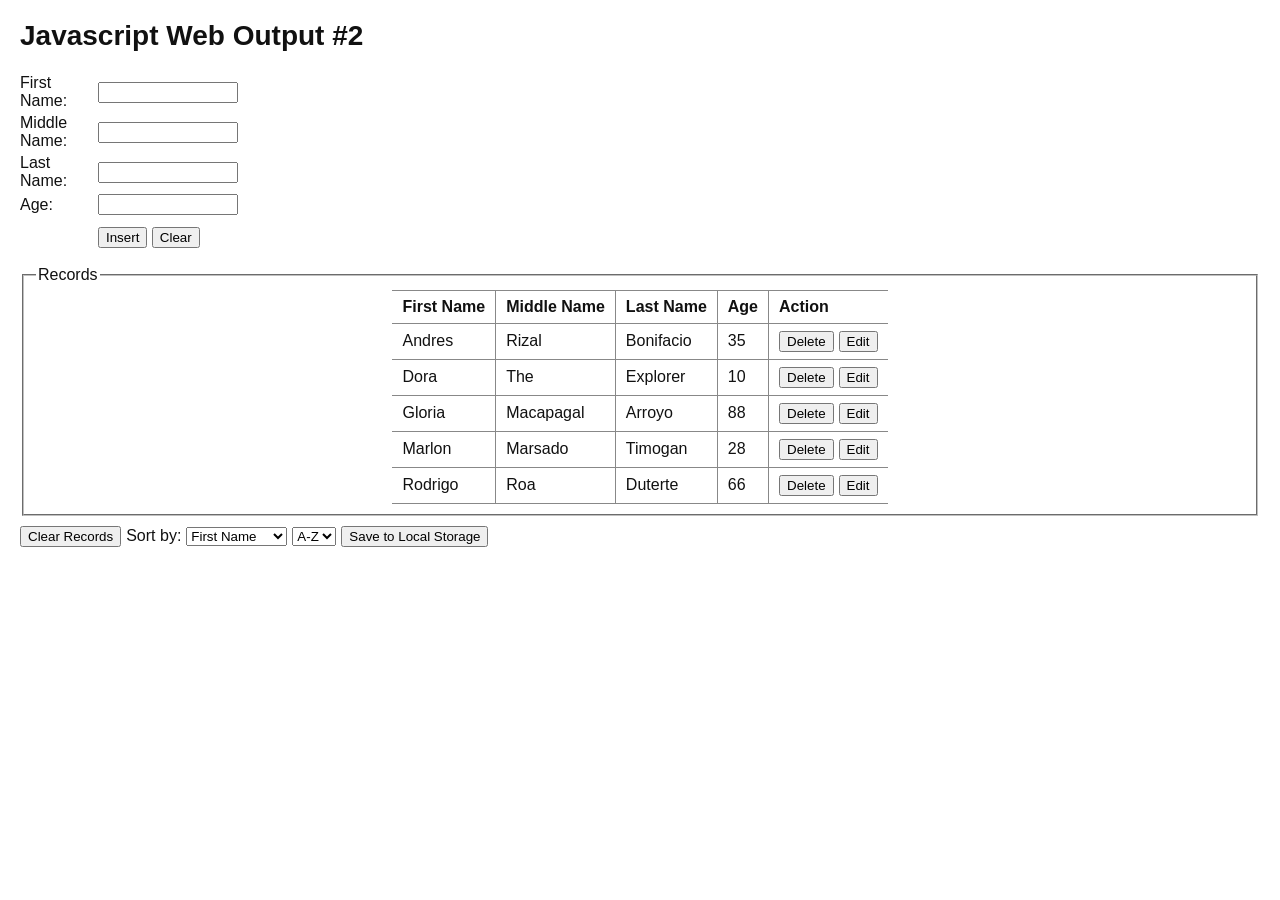
<file: ex2/index.html>
<!DOCTYPE html>
<html lang="en">
<head>
    <meta charset="UTF-8">
    <meta name="viewport" content="width=device-width, initial-scale=1.0">
    <title>Javascript Web Output #2</title>
    <link rel="stylesheet" href="style.css">
</head>
<body>
    <h1>Javascript Web Output #2</h1>

    <form id="recordForm">
        <div class="form-row">
            <label for="firstName">First Name:</label>
            <input type="text" id="firstName" required>
        </div>
        <div class="form-row">
            <label for="middleName">Middle Name:</label>
            <input type="text" id="middleName" required>
        </div>
        <div class="form-row">
            <label for="lastName">Last Name:</label>
            <input type="text" id="lastName" required>
        </div>
        <div class="form-row">
            <label for="age">Age:</label>
            <input type="number" id="age" min="1" required>
        </div>
        <div class="form-actions">
            <button type="submit" id="insertButton">Insert</button>
            <button type="button" id="clearFormButton">Clear</button>
        </div>
    </form>

    <fieldset>
        <legend>Records</legend>
        <table>
            <thead>
                <tr>
                    <th>First Name</th>
                    <th>Middle Name</th>
                    <th>Last Name</th>
                    <th>Age</th>
                    <th>Action</th>
                </tr>
            </thead>
            <tbody id="recordTable"></tbody>
        </table>
    </fieldset>

    <div class="table-actions">
        <button type="button" id="clearRecordsButton">Clear Records</button>
        <label for="sortBy">Sort by:</label>
        <select id="sortBy">
            <option value="firstName">First Name</option>
            <option value="middleName">Middle Name</option>
            <option value="lastName">Last Name</option>
            <option value="age">Age</option>
        </select>
        <select id="sortOrder">
            <option value="asc">A-Z</option>
            <option value="desc">Z-A</option>
        </select>
        <button type="button" id="saveButton">Save to Local Storage</button>
        <span id="message" aria-live="polite"></span>
    </div>

    <script src="script.js"></script>
</body>
</html>
</file>
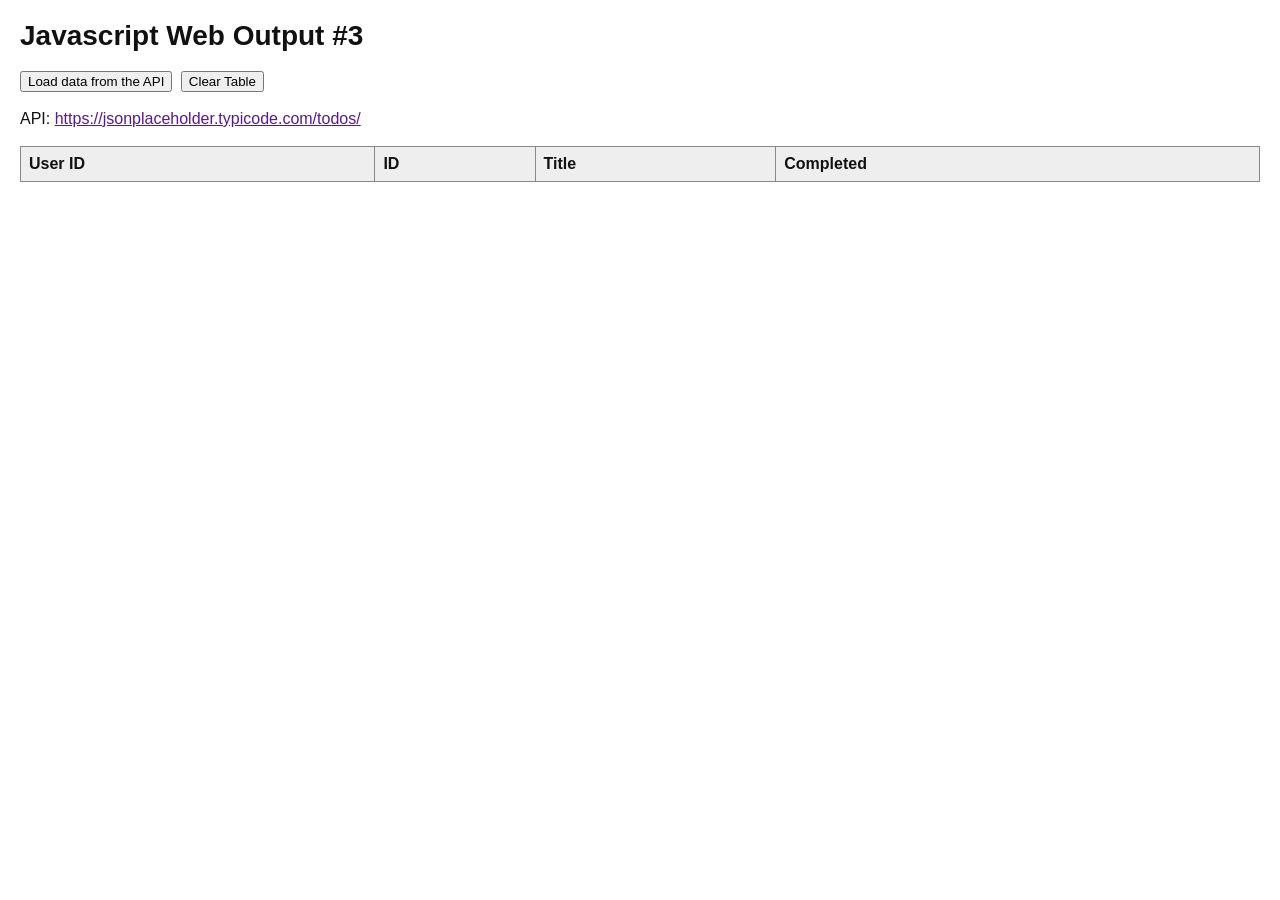
<file: ex3/index.html>
<!DOCTYPE html>
<html lang="en">
<head>
    <meta charset="UTF-8">
    <meta name="viewport" content="width=device-width, initial-scale=1.0">
    <title>Javascript Web Output #3</title>
    <link rel="stylesheet" href="style.css">
</head>
<body>
    <h1>Javascript Web Output #3</h1>

    <button type="button" id="loadButton">Load data from the API</button>
    <button type="button" id="clearButton">Clear Table</button>

    <p>API: <a href="https://jsonplaceholder.typicode.com/todos/" target="_blank" rel="noopener">
        https://jsonplaceholder.typicode.com/todos/</a></p>

    <p id="status" aria-live="polite"></p>

    <table id="todoTable">
        <thead>
            <tr>
                <th>User ID</th>
                <th>ID</th>
                <th>Title</th>
                <th>Completed</th>
            </tr>
        </thead>
        <tbody id="todoTableBody"></tbody>
    </table>

    <script src="script.js"></script>
</body>
</html>
</file>
<file: ex2/style.css>
body {
    font-family: Arial, sans-serif;
    margin: 20px;
    color: #111;
}

h1 {
    font-size: 28px;
    margin-bottom: 22px;
}

.form-row {
    display: flex;
    align-items: center;
    margin: 4px 0;
}

.form-row label {
    width: 78px;
}

.form-row input {
    width: 140px;
    box-sizing: border-box;
}

.form-actions {
    margin: 12px 0 18px 78px;
}

button, select {
    cursor: pointer;
}

fieldset {
    min-height: 130px;
}

table {
    border-collapse: collapse;
    margin: 0 auto;
    min-width: 420px;
}

th, td {
    border-bottom: 1px solid #888;
    border-right: 1px solid #888;
    padding: 7px 10px;
    text-align: left;
}

th {
    border-top: 1px solid #888;
}

th:last-child, td:last-child {
    border-right: 0;
}

.table-actions {
    margin-top: 10px;
    display: flex;
    align-items: center;
    gap: 5px;
    flex-wrap: wrap;
}

#message {
    margin-left: 6px;
    font-size: 13px;
    color: #27632a;
}

@media (max-width: 600px) {
    fieldset {
        overflow-x: auto;
    }
    table {
        min-width: 420px;
    }
}
</file>
<file: ex3/style.css>
body {
    font-family: Arial, sans-serif;
    margin: 20px;
    color: #111;
}

h1 {
    font-size: 28px;
}

button {
    cursor: pointer;
    margin-right: 4px;
}

p {
    margin-top: 18px;
}

a {
    color: #551a8b;
}

table {
    border-collapse: collapse;
    margin-top: 15px;
    width: 100%;
}

th, td {
    border: 1px solid #888;
    padding: 8px;
    text-align: left;
}

th {
    background: #eeeeee;
}

#status {
    color: #27632a;
}

@media (max-width: 600px) {
    table {
        font-size: 13px;
    }
    th, td {
        padding: 5px;
    }
}
</file>
